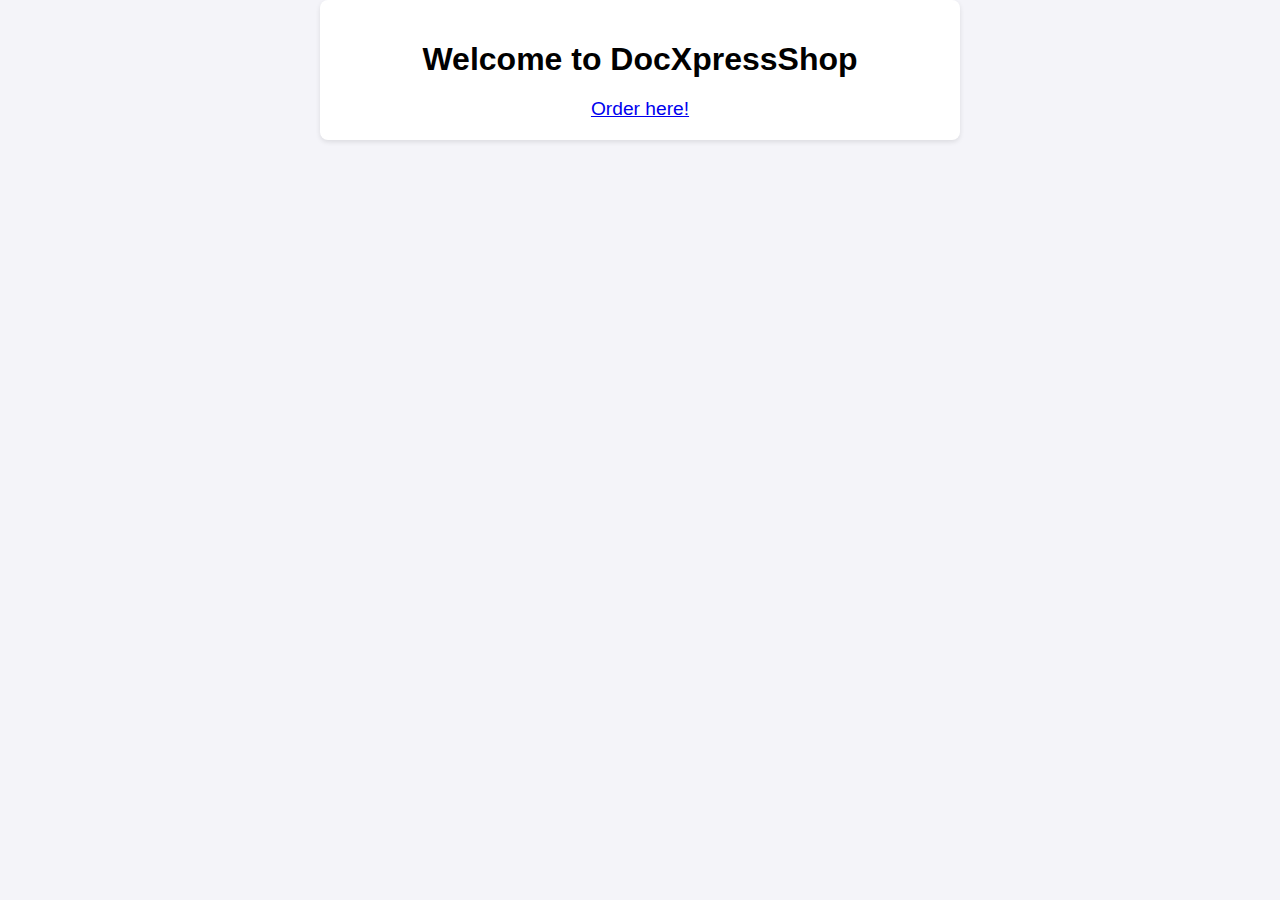
<file: index.html>
<!DOCTYPE html>
<html lang="en">
<head>
    <meta charset="UTF-8">
    <meta name="viewport" content="width=device-width, initial-scale=1.0">
    <title>DocXpressShop - Home Page</title>
    <link rel="stylesheet" href="Styles/styles.css">
</head>
<body>
    <div class="container">
        <h1 class="title">Welcome to DocXpressShop</h1>
        <a href="Pages/docuOrderView.html" class="btn">Order here!</a>
    </div>
</body>
</html>
</file>
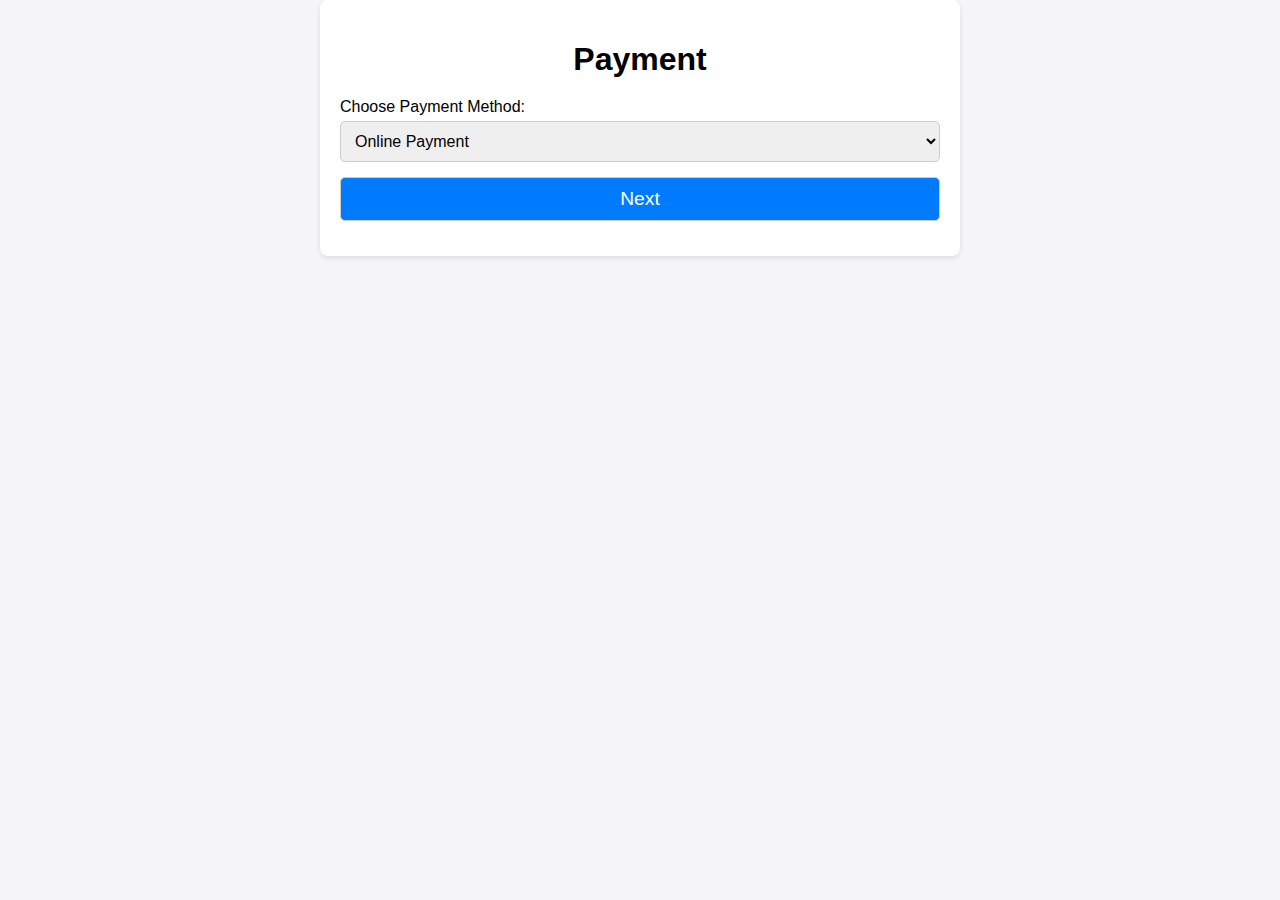
<file: Pages/payment.html>
<!DOCTYPE html>
<html lang="en">
<head>
    <meta charset="UTF-8">
    <meta name="viewport" content="width=device-width, initial-scale=1.0">
    <title>DocXpress - Payment</title>
    <link rel="stylesheet" href="../Styles/styles.css">
</head>
<body>
    <div class="container">
        <h1 class="title">Payment</h1>
        <form id="paymentForm"> <!-- Remove the action attribute -->
    <label for="paymentMethod">Choose Payment Method:</label>
    <select name="paymentMethod" id="paymentMethod" required>
        <option value="Online">Online Payment</option>
        <option value="COD">Cash On Delivery</option>
    </select>

    <button type="submit" class="btn">Next</button>
</form>


    </div>

    <script src="../Scripts/script.js"></script>

</body>
</html>
</file>
<file: Styles/styles.css>
body {
    font-family: Arial, sans-serif;
    margin: 0;
    padding: 0;
    background-color: #f4f4f9;
}

.container {
    max-width: 600px;
    margin: 0 auto;
    padding: 20px;
    background-color: white;
    box-shadow: 0 2px 5px rgba(0, 0, 0, 0.1);
    border-radius: 8px;
}

.title {
    text-align: center;
    font-size: 2rem;
    margin-bottom: 20px;
}

label {
    font-size: 1rem;
    display: block;
    margin: 10px 0 5px;
}

input, select, button {
    width: 100%;
    padding: 10px;
    margin-bottom: 15px;
    font-size: 1rem;
    border: 1px solid #ccc;
    border-radius: 5px;
}

button {
    background-color: #007bff;
    color: white;
    cursor: pointer;
}

button:hover {
    background-color: #0056b3;
}

.btn {
    text-align: center;
    display: block;
    font-size: 1.2rem;
}
</file>
